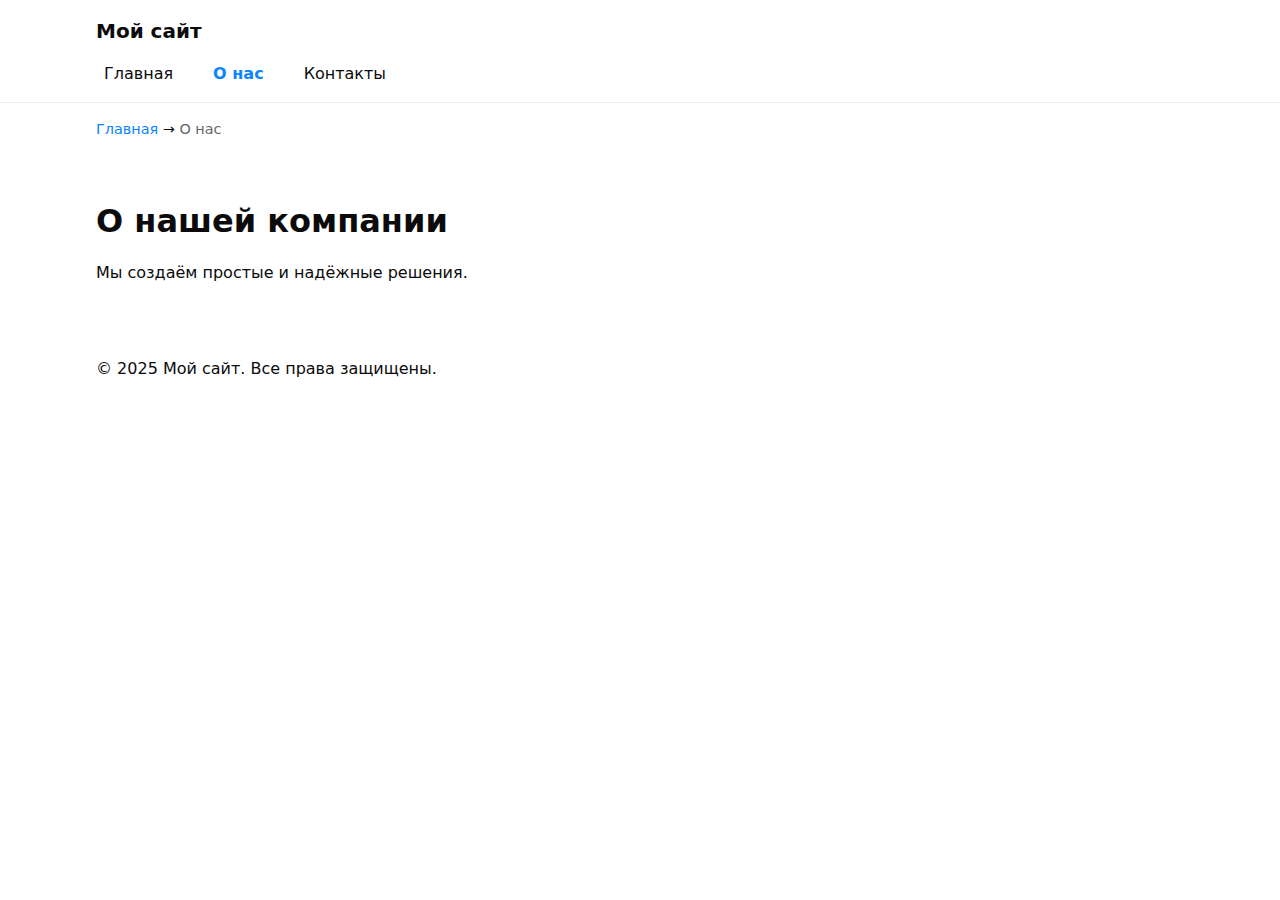
<file: about.html>
<!DOCTYPE html>
<html lang="ru">
<head>
  <meta charset="UTF-8">
  <meta name="viewport" content="width=device-width, initial-scale=1.0">
  <title>О нас — Мой сайт</title>
  <meta name="description" content="Информация о нашей компании">
  <link rel="icon" href="assets/favicon.ico" type="image/x-icon">
  <link rel="stylesheet" href="styles.css">
</head>
<body>
  <header class="site-header">
    <div class="container">
      <a class="site-header__brand" href="/">Мой сайт</a>
      <nav class="site-nav" aria-label="Основная навигация">
        <ul class="site-nav__list">
          <li><a class="site-nav__link" href="index.html">Главная</a></li>
          <li><a class="site-nav__link site-nav__link--active" href="about.html">О нас</a></li>
          <li><a class="site-nav__link" href="contacts.html">Контакты</a></li>
        </ul>
      </nav>
    </div>
  </header>

  <main class="container">
    <nav class="breadcrumbs" aria-label="Хлебные крошки">
      <a href="index.html">Главная</a> → <span>О нас</span>
    </nav>

    <section class="section">
      <h1 class="section__title">О нашей компании</h1>
      <p>Мы создаём простые и надёжные решения.</p>
    </section>
  </main>

  <footer class="site-footer">
    <div class="container">
      <p>&copy; 2025 Мой сайт. Все права защищены.</p>
    </div>
  </footer>
</body>
</html>
</file>
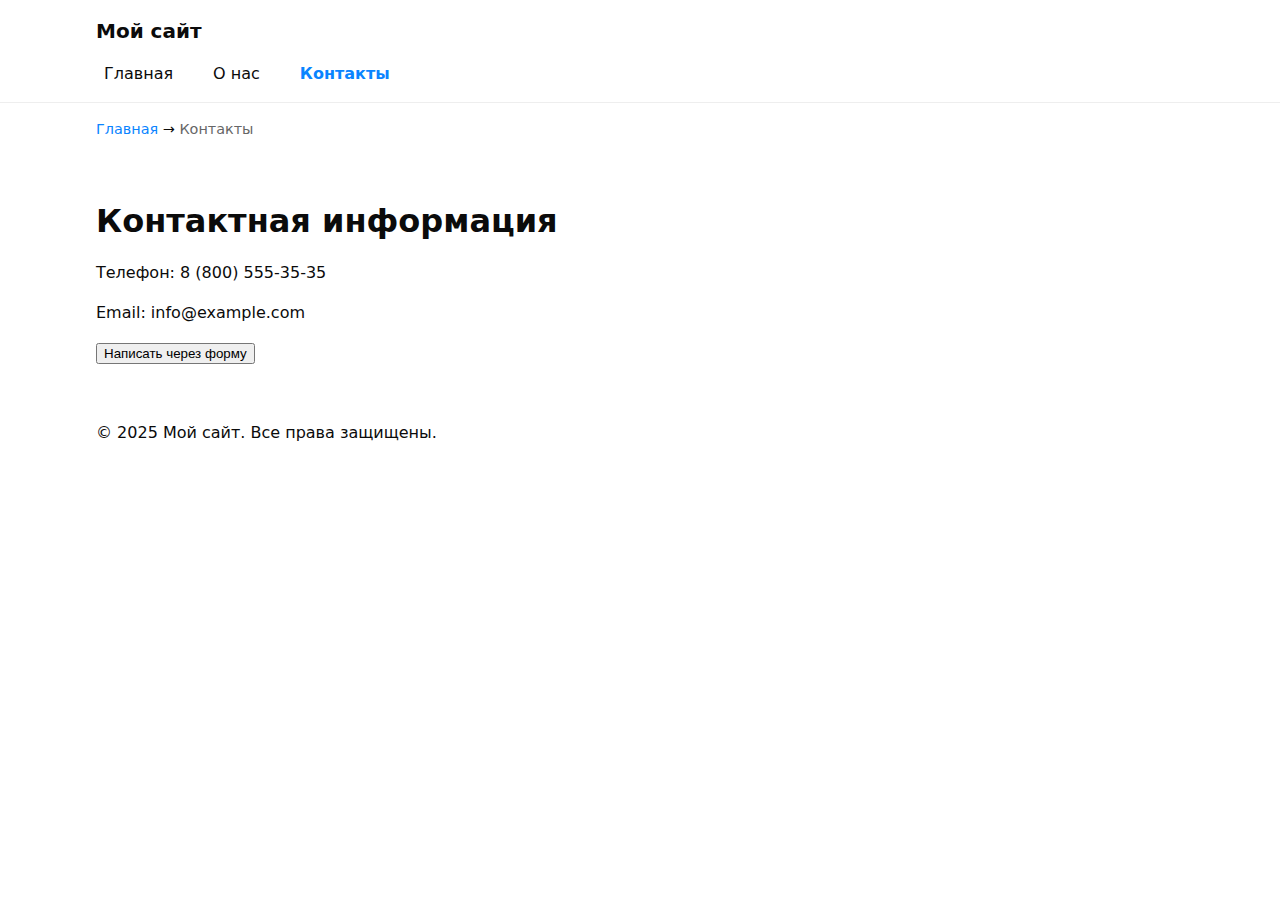
<file: contacts.html>
<!DOCTYPE html>
<html lang="ru">
<head>
  <meta charset="UTF-8">
  <meta name="viewport" content="width=device-width, initial-scale=1.0">
  <title>Контакты — Мой сайт</title>
  <meta name="description" content="Контактная информация">
  <link rel="icon" href="assets/favicon.ico" type="image/x-icon">
  <link rel="stylesheet" href="styles.css">
</head>
<body>
  <header class="site-header">
    <div class="container">
      <a class="site-header__brand" href="/">Мой сайт</a>
      <nav class="site-nav" aria-label="Основная навигация">
        <ul class="site-nav__list">
          <li><a class="site-nav__link" href="index.html">Главная</a></li>
          <li><a class="site-nav__link" href="about.html">О нас</a></li>
          <li><a class="site-nav__link site-nav__link--active" href="contacts.html">Контакты</a></li>
        </ul>
      </nav>
    </div>
  </header>

  <main class="container">
    <nav class="breadcrumbs" aria-label="Хлебные крошки">
      <a href="index.html">Главная</a> → <span>Контакты</span>
    </nav>

    <section class="section">
      <h1 class="section__title">Контактная информация</h1>
      <p>Телефон: 8 (800) 555-35-35</p>
      <p>Email: info@example.com</p>
      <button id="openDialog" type="button">Написать через форму</button>
    </section>
  </main>

  <footer class="site-footer">
    <div class="container">
      <p>&copy; 2025 Мой сайт. Все права защищены.</p>
    </div>
  </footer>

  <dialog id="contactDialog" aria-labelledby="dialogTitle">
    <h2 id="dialogTitle">Обратная связь</h2>
    <form id="contactForm" method="dialog" novalidate>
      <label class="form__label" for="name">Имя</label>
      <input class="form__input" id="name" name="name" type="text" required minlength="2" autocomplete="given-name">

      <label class="form__label" for="email">E-mail</label>
      <input class="form__input" id="email" name="email" type="email" required autocomplete="email">

      <label class="form__label" for="phone">Телефон</label>
      <input class="form__input" id="phone" name="phone" type="tel" inputmode="tel" autocomplete="tel" placeholder="+7(___)___-__-__" required pattern="^\+7\(\d{3}\)\d{3}-\d{2}-\d{2}$">

      <label class="form__label" for="date">Дата</label>
      <input class="form__input" id="date" name="date" type="date">

      <label class="form__label" for="topic">Тема</label>
      <select class="form__select" id="topic" name="topic" required>
        <option value="">Выберите тему</option>
        <option>Вопрос</option>
        <option>Заказ</option>
      </select>

      <label class="form__label" for="message">Сообщение</label>
      <textarea class="form__textarea" id="message" name="message" rows="4" required></textarea>

      <div class="form__actions">
        <button class="form__button form__button--secondary" type="button" id="closeDialog">Закрыть</button>
        <button class="form__button form__button--primary" type="submit">Отправить</button>
      </div>
    </form>
  </dialog>

  <script src="main.js" defer></script>
</body>
</html>
</file>
<file: styles.css>
/* ========= tokens ========= */
:root {
  /* Палитра */
  --color-bg: #fff;
  --color-fg: #0b0b0b;
  --color-muted: #666;
  --color-primary: #0a84ff;
  --color-danger: #b00020;

  /* Типографика и отступы */
  --font-body: system-ui, -apple-system, "Segoe UI", Roboto, Arial, sans-serif;
  --space-1: 4px;
  --space-2: 8px;
  --space-3: 16px;
  --space-4: 24px;
  --space-5: 40px;

  /* Скругления и тени */
  --radius: 12px;
  --shadow: 0 1px 2px rgba(0, 0, 0, 0.08), 0 8px 24px rgba(0, 0, 0, 0.08);
}

/* ========= reset + base ========= */
* {
  box-sizing: border-box;
}

html, body {
  margin: 0;
  padding: 0;
}

body {
  background: var(--color-bg);
  color: var(--color-fg);
  font-family: var(--font-body);
  line-height: 1.5;
}

img, video {
  max-width: 100%;
  height: auto;
  display: block;
}

/* ========= блоки ========= */

/* Контейнер */
.container {
  width: min(100% - 2 * var(--space-4), 1120px);
  margin-inline: auto;
  padding-inline: var(--space-3);
}

/* Шапка */
.site-header {
  padding-block: var(--space-3);
  background: var(--color-bg);
  border-bottom: 1px solid #eee;
}

.site-header__brand {
  font-size: 1.25rem;
  font-weight: bold;
  text-decoration: none;
  color: var(--color-fg);
}

/* Навигация */
.site-nav__list {
  list-style: none;
  display: flex;
  gap: var(--space-4);
  margin: var(--space-3) 0 0;
  padding: 0;
}

.site-nav__link {
  text-decoration: none;
  color: var(--color-fg);
  padding: var(--space-1) var(--space-2);
  border-radius: var(--radius);
  transition: background 0.2s;
}

.site-nav__link:hover,
.site-nav__link:focus-visible {
  background: rgba(10, 132, 255, 0.1);
}

.site-nav__link--active {
  font-weight: bold;
  color: var(--color-primary);
}

/* Хлебные крошки */
.breadcrumbs {
  margin-block: var(--space-3);
  font-size: 0.9rem;
}

.breadcrumbs a {
  color: var(--color-primary);
  text-decoration: none;
}

.breadcrumbs span {
  color: var(--color-muted);
}

/* Секции */
.section {
  padding-block: var(--space-5);
}

.section__title {
  margin: 0 0 var(--space-3);
}

/* Якоря */
html {
  scroll-behavior: smooth;
}

:target {
  outline: 2px dashed var(--color-primary);
  outline-offset: 4px;
}

/* ========= модалка и форма ========= */

/* <dialog> */
dialog {
  padding: var(--space-4);
  border: none;
  border-radius: var(--radius);
  box-shadow: var(--shadow);
  width: min(92vw, 520px);
}

dialog::backdrop {
  background: rgba(0, 0, 0, 0.5);
}

/* Форма */
.form__label {
  display: block;
  margin: var(--space-3) 0 var(--space-2);
}

.form__input,
.form__select,
.form__textarea {
  width: 100%;
  padding: var(--space-2) var(--space-3);
  border: 1px solid #c8c8c8;
  border-radius: var(--radius);
  background: var(--color-bg);
  font: inherit;
  color: var(--color-fg);
}

.form__input:focus-visible,
.form__select:focus-visible,
.form__textarea:focus-visible {
  outline: 2px solid var(--color-primary);
  outline-offset: 2px;
}

.form__actions {
  display: flex;
  gap: var(--space-2);
  margin-top: var(--space-4);
}

.form__button {
  padding: var(--space-2) var(--space-3);
  border: none;
  border-radius: var(--radius);
  cursor: pointer;
  font: inherit;
}

.form__button--primary {
  background: var(--color-primary);
  color: white;
}

.form__button--secondary {
  background: #eee;
  color: var(--color-fg);
}

.form__button--primary:hover {
  background: #0970e0;
}

.form__input:disabled,
.form__button:disabled {
  opacity: 0.6;
  cursor: not-allowed;
}

[aria-invalid="true"] {
  border-color: var(--color-danger);
}

/* ========= медиа ========= */

/* Пример героя */
.hero {
  background: linear-gradient(to top, rgba(0,0,0,.55), rgba(0,0,0,.15)), url("https://via.placeholder.com/1920x600") center/cover no-repeat;
  color: white;
  padding: clamp(2rem, 6vw, 6rem) 1rem;
  text-align: center;
  border-radius: var(--radius);
  margin-block: var(--space-5);
}

/* Адаптивное видео */
.media {
  aspect-ratio: 16/9;
  width: min(100%, 960px);
  margin-inline: auto;
}

.media iframe,
.media video {
  width: 100%;
  height: 100%;
  border: 0;
  border-radius: var(--radius);
}

/* Responsive изображение (пример) */
.card__img {
  width: 100%;
  height: 220px;
  object-fit: cover;
  object-position: center;
  border-radius: var(--radius);
  display: block;
}
</file>
